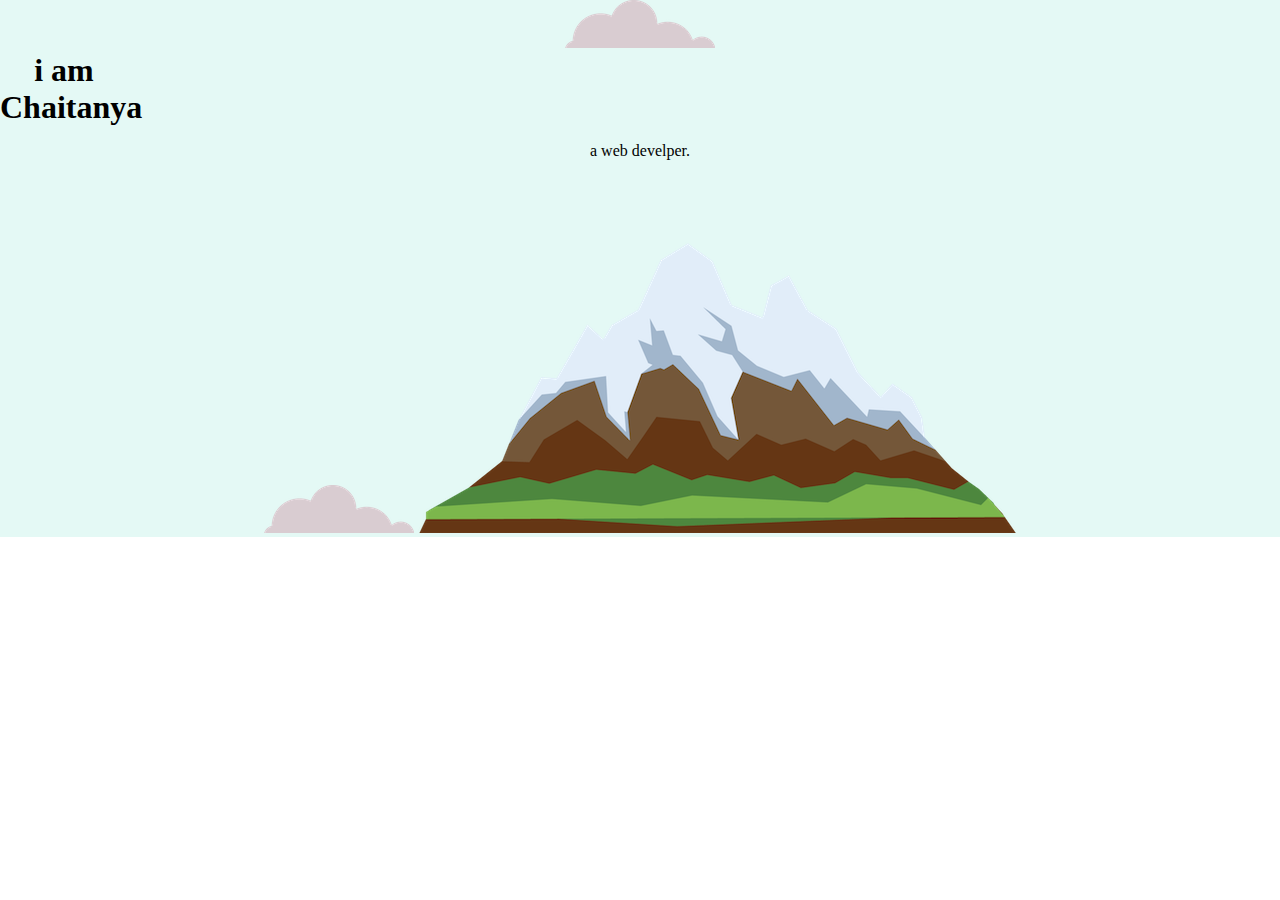
<file: css-my styles/index.html>
<!DOCTYPE html>
<html lang="en">
<head>
    <meta charset="UTF-8">
    <meta http-equiv="X-UA-Compatible" content="IE=edge">
    <meta name="viewport" content="width=device-width, initial-scale=1.0">
    <title>Digumarthi Chaitanya</title>
    <link rel="stylesheet" href="./style.css">
    <link rel="icon" href="favicon.ico">
</head>
<body>
    <div class="firstdiv">
        <img src="images/cloud.png" alt="cloud">
    <h1>i am Chaitanya</h1>
    <p>a web develper.</p>
<img src="images/cloud.png" alt="cloud">
<img src="images/mountain.png" alt="mountain">

</div>
<div class="seconddiv">


</div>
<div class="thirddiv">


</div>

</body>
</html>
</file>
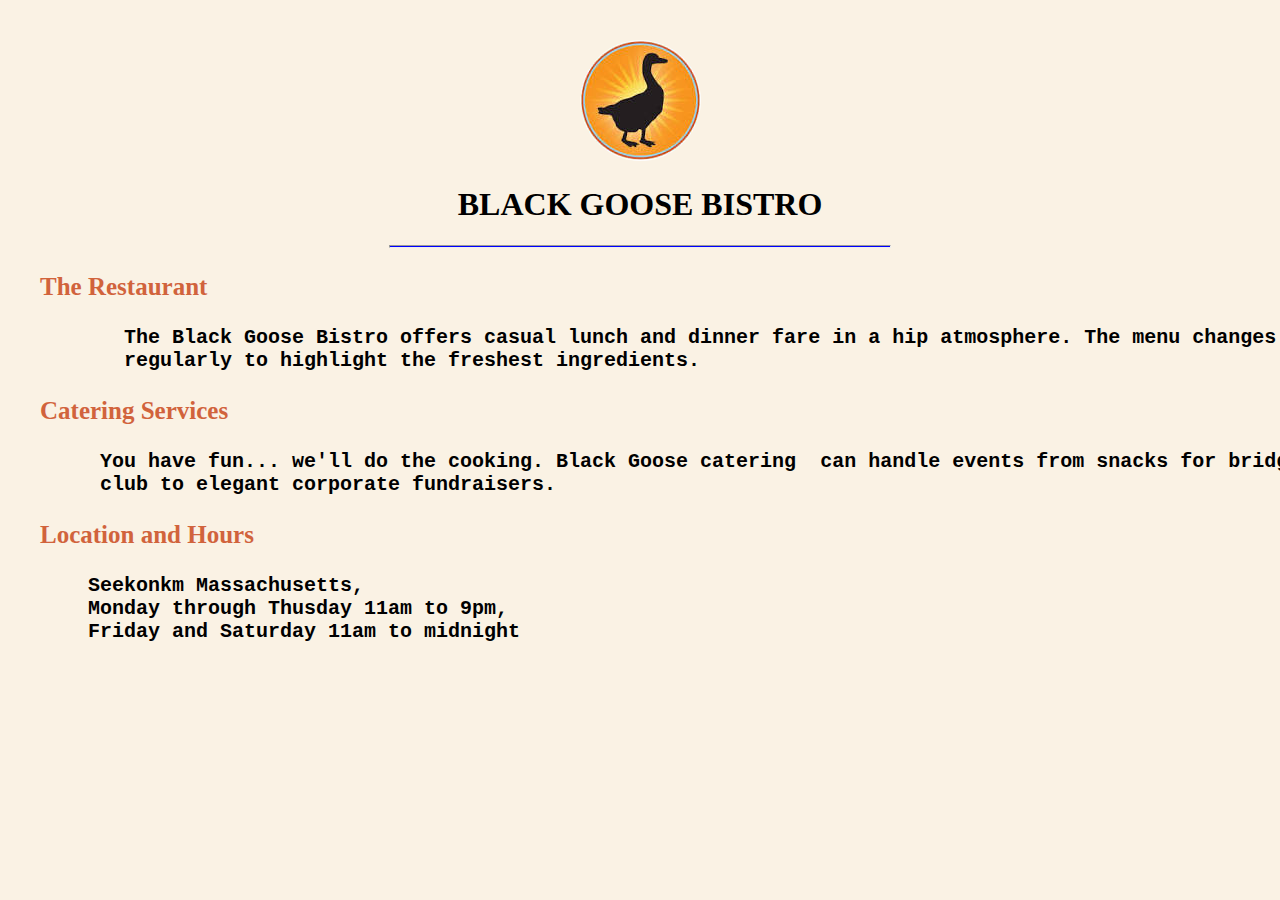
<file: first assinment/index.html>
<!DOCTYPE html>
<html lang="en">
<head>
    <meta charset="UTF-8">
    <meta http-equiv="X-UA-Compatible" content="IE=edge">
    <meta name="viewport" content="width=device-width, initial-scale=1.0">
    <title>black goose bistro</title>
    <link rel="stylesheet" href="style.css">
</head>
<body>
   <center>  <img src="bistro.jpg" alt="bistro"> </center>
   <center><h1>BLACK GOOSE BISTRO</h1> </center>
   <hr>
<h3>The Restaurant</h3>
<pre>       The Black Goose Bistro offers casual lunch and dinner fare in a hip atmosphere. The menu changes 
       regularly to highlight the freshest ingredients.
</pre>
<h3>Catering Services</h3>
<pre>     You have fun... we'll do the cooking. Black Goose catering  can handle events from snacks for bridge 
     club to elegant corporate fundraisers.
</pre>
<h3>Location and Hours</h3>
<pre>    Seekonkm Massachusetts,
    Monday through Thusday 11am to 9pm,
    Friday and Saturday 11am to midnight
</pre>
</body>
</html>
</file>
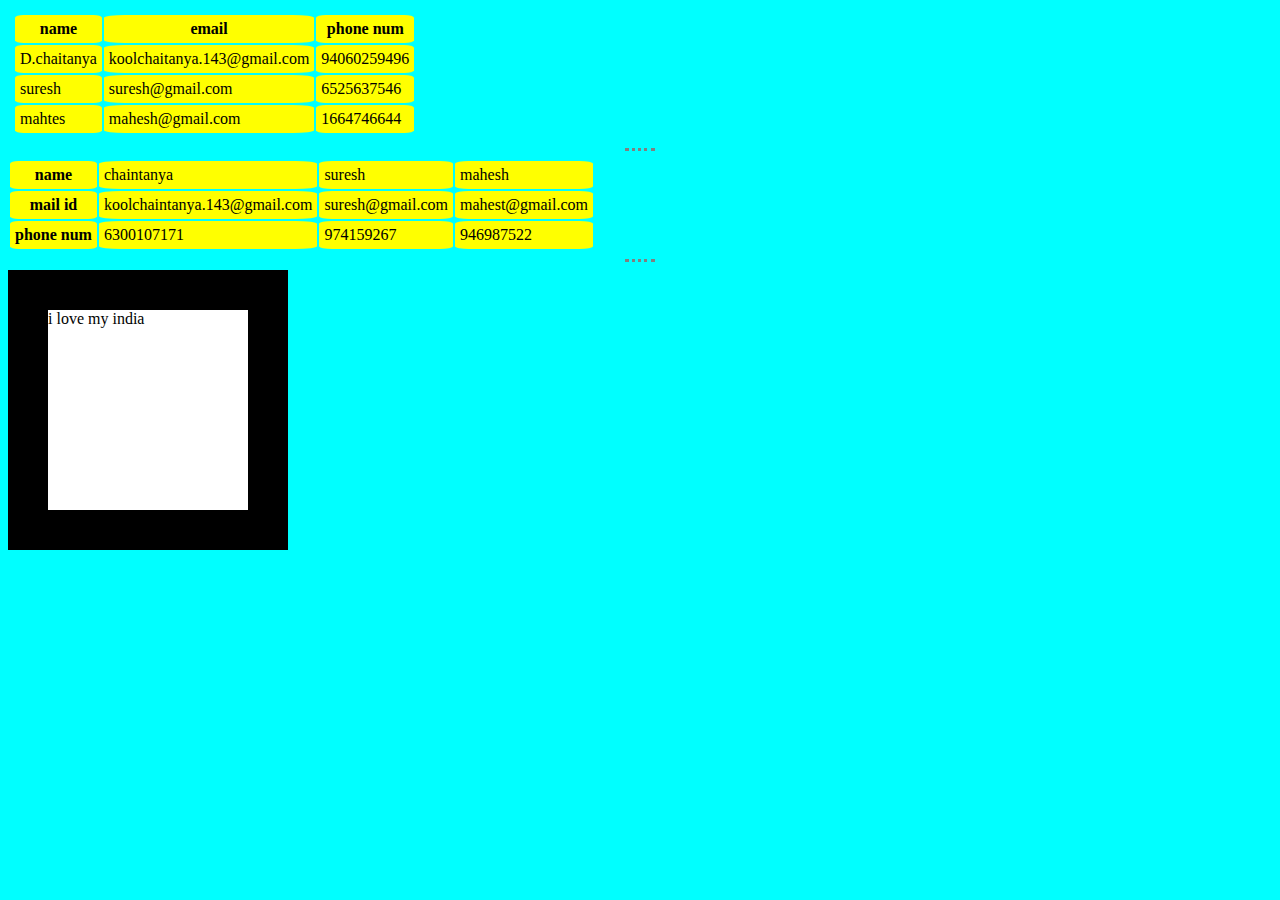
<file: table.praktis/index.html>
<!DOCTYPE html>
<html lang="en">
<head>
    <meta charset="UTF-8">
    <meta http-equiv="X-UA-Compatible" content="IE=edge">
    <meta name="viewport" content="width=device-width, initial-scale=1.0">
    <title>table praktis</title>
    <link rel="stylesheet" href="./style.css">
    <link rel="icon" href="./images/favicon.ico">
</head>
<body>
    <table class="firsh">
<tr>
    <th>name</th>
    <th>email</th>
    <th>phone num</th>
</tr>
<tr>
    <td>D.chaitanya</td>
    <td>koolchaitanya.143@gmail.com</td>
    <td>94060259496</td>
</tr>
<tr>
    <td>suresh</td>
    <td>suresh@gmail.com</td>
    <td>6525637546</td>
</tr>
<tr>
    <td>mahtes</td>
    <td>mahesh@gmail.com</td>
    <td>1664746644</td>
</tr>
    </table>
    <hr>
    <table>
<tr>
    <th>name</th>
    <td>chaintanya</td> 
    <td>suresh</td>
    <td>mahesh</td>
</tr>
<tr>
    <th>mail id</th>
   <td>  koolchaintanya.143@gmail.com</td>
<td>suresh@gmail.com</td>
<td>mahest@gmail.com</td>
</tr>
<tr>
    <th>phone num</th>
    <td>6300107171</td>
    <td>974159267</td>
    <td>946987522</td>
</tr>
    </table>
    <hr>
    <div>
         i love my india
    </div>
</body>
</html>
</file>
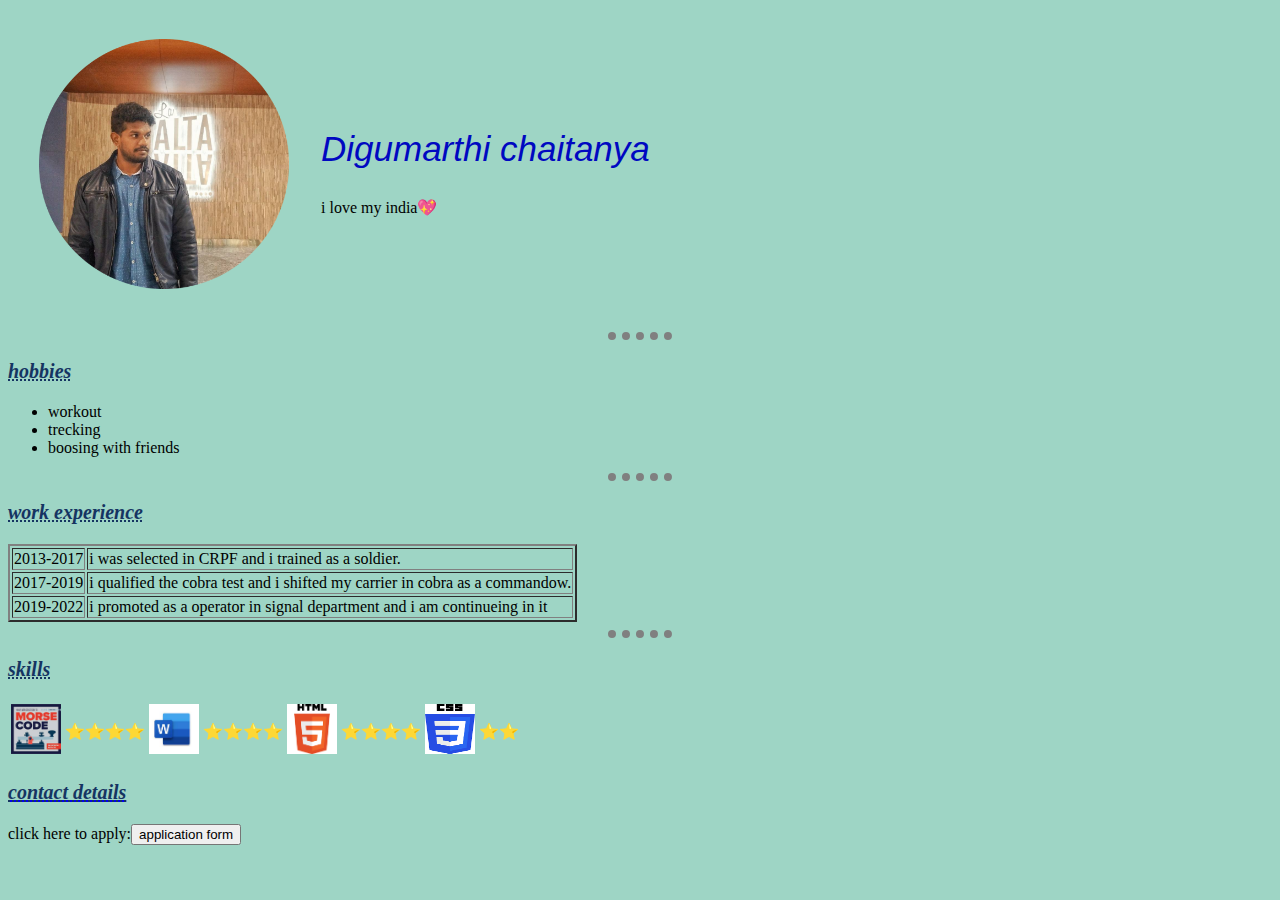
<file: web devekopment praktis/index.html>
<!DOCTYPE html>
<html lang="en">
<head>
    <meta charset="UTF-8">
    <meta http-equiv="X-UA-Compatible" content="IE=edge">
    <meta name="viewport" content="width=device-width, initial-scale=1.0">
    <title>my cv</title>
    <link rel="stylesheet" href="./css/style.css">
</head>
<body>
    <table cellspacing="30px">
<tr>
    <td><img src="./images/chaitanya.png" alt="profile pic" height="250" width="250" ></td>
    <td><h2>Digumarthi chaitanya</h2>
        <p>i love my india💖 </p></td>
</tr>
    </table>
    
<hr >
<h3>hobbies</h3>
<ul>
<li>workout</li>
<li>trecking</li>
<li>boosing with friends</li>
</ul>
<hr>
<h3>work experience</h3>
<table border="2" >
    <tr>
        <td>2013-2017</td>
        <td>i was selected in CRPF and i trained as a soldier.</td>
    </tr>
<tr>
    <td>2017-2019</td>
    <td> i qualified the cobra test and i shifted my carrier in cobra as a commandow.</td>
</tr>
<tr>
    <td>2019-2022</td>
    <td>i promoted as a operator in signal department and i am continueing in it</td>
</tr>
</table>
<hr>
<h3>skills </h3>
<table>
<tr>
    <td><img src="images/morce.jpg" alt="morce"  height="50" width="50" </td>
<td>⭐⭐⭐⭐</td>
<td><img src="images/ms word.jpg" alt="ms word"  height="50" width="50" </td>
<td>⭐⭐⭐⭐</td>
<td><img src="images/html.png" alt="html"  height="50" width="50" </td>
<td>⭐⭐⭐⭐</td>
<td><img src="images/css.png" alt="css"  height="50" width="50" </td>
<td>⭐⭐</td>
</tr>
</table>
<a href="contact details.html" target="_blank"><h3>contact details</h3></a>
  click here to apply:<button onclick="document.location='application form.html'">application form</button>
<br>
















</body>
</html>
</file>
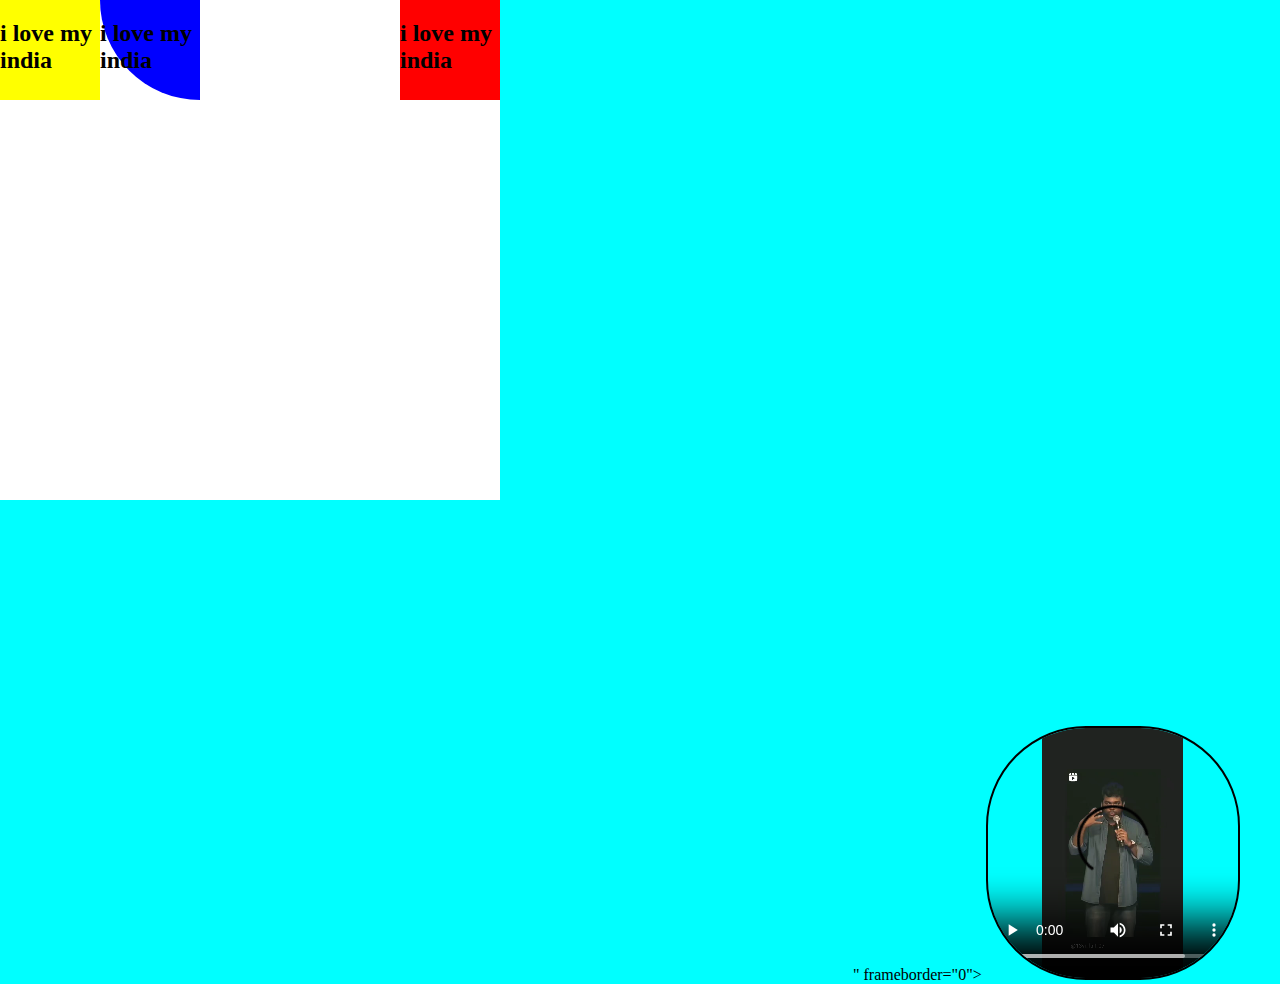
<file: baily praktis/box.html>
<!DOCTYPE html>
<html lang="en">
<head>
    <meta charset="UTF-8">
    <meta http-equiv="X-UA-Compatible" content="IE=edge">
    <meta name="viewport" content="width=device-width, initial-scale=1.0">
    <title>div</title>
    <link rel="stylesheet" href="style.css">
    <link rel="icon" href="./images/favicon.ico">
</head>
<body>
    <div class="container">
>
    <div class="firstdiv" >
        <h2> i love my india </h2>
    </div>
 
    </div>
    <div class="seconddiv">
<h2 class="india"> i love my india</h2>
    </div>
    <div class="thirddiv">
        <h2 class="india"> i love my india</h2>

    </div>
</body>
</html>
<iframe  width="853" height="480" src="https://www.youtube.com/embed/qS54zKrfa5Y" title="3 Years Gap to 25 LPA🔥7 Offers - A Journey of Full Stack Web Developer ✨" frameborder="0" allow="accelerometer; autoplay; clipboard-write; encrypted-media; gyroscope; picture-in-picture" allowfullscreen></iframe>" frameborder="0"></iframe>
<video height="250" width="250" controls>
    <source src="./images/video.mp4" >
</video>
</file>
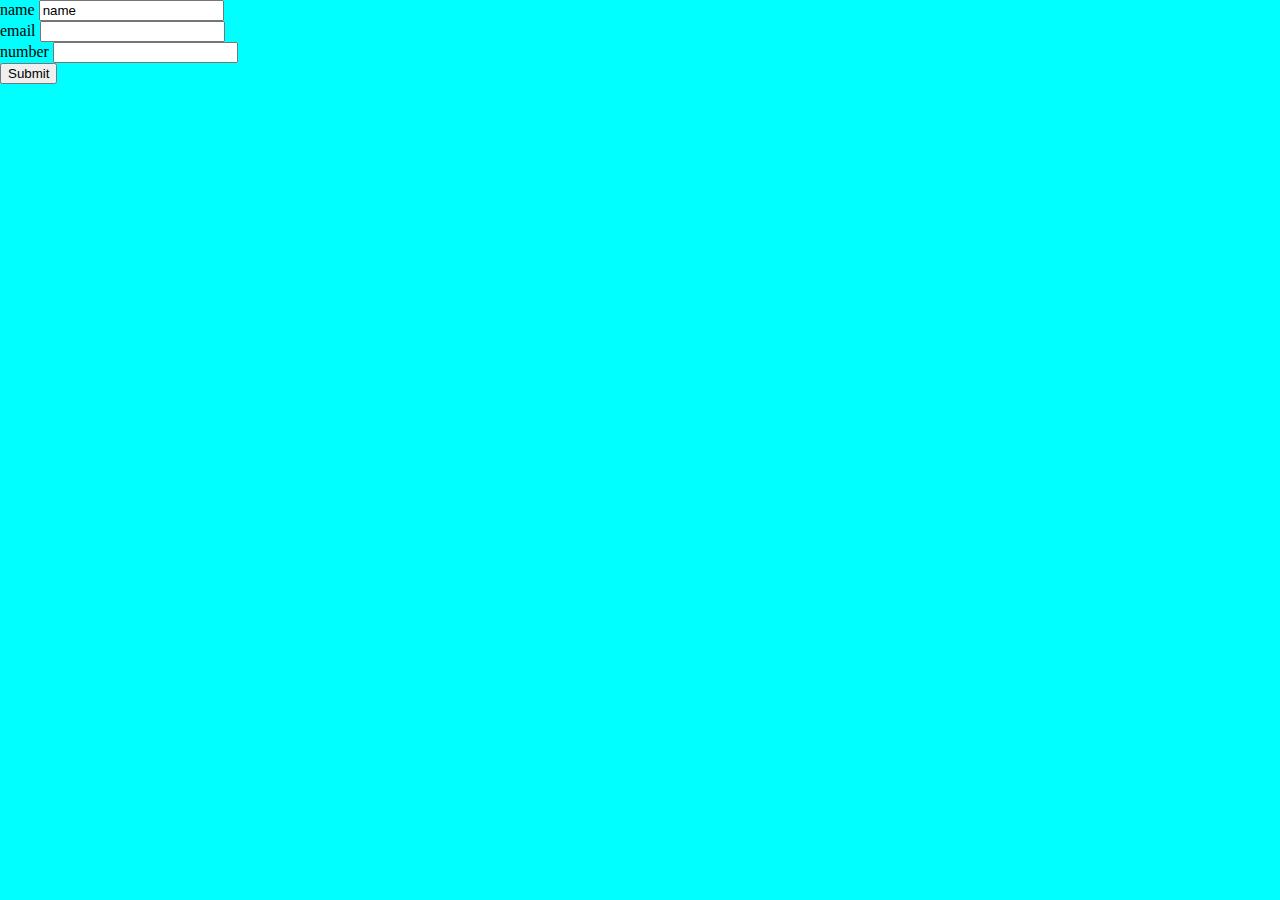
<file: baily praktis/resume.html>
<!DOCTYPE html>
<html lang="en">
<head>
    <meta charset="UTF-8">
    <meta http-equiv="X-UA-Compatible" content="IE=edge">
    <meta name="viewport" content="width=device-width, initial-scale=1.0">
    <title>resume</title>
    <link rel="stylesheet" href="style.css">
    <link rel="icon" href="./images/favicon.ico">

</head>
<body>
    <form >
        <label for="name">name</label>
        <input type="text" id="name" value="name"><br>
<label for="email">email</label>
<input type="email"> <br>
<label for="number">number</label>
<input type="number"><br>
<input type="submit">



    </form>
    
</body>
</html>
</file>
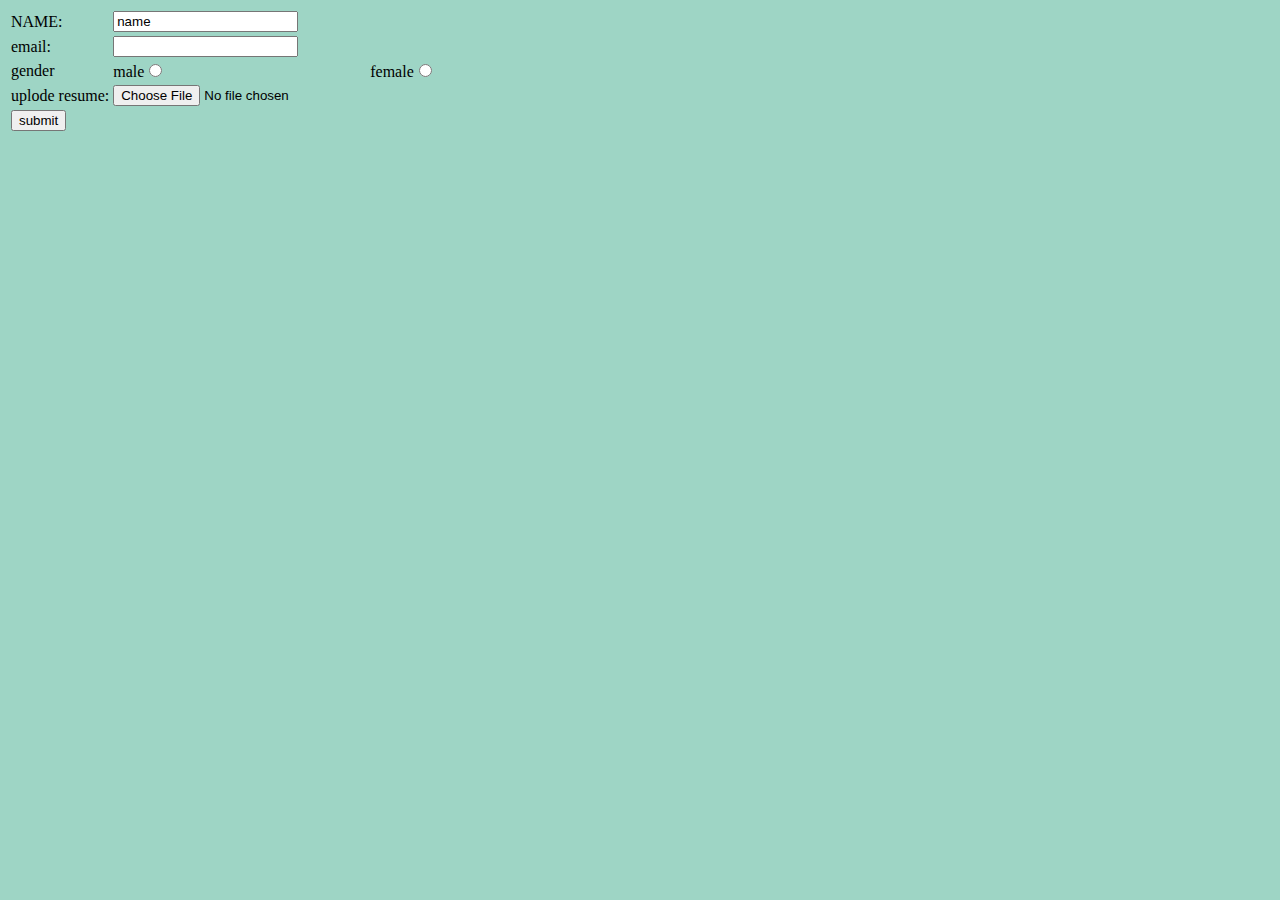
<file: web devekopment praktis/application form.html>
<!DOCTYPE html>
<html lang="en">
<head>
    <meta charset="UTF-8">
    <meta http-equiv="X-UA-Compatible" content="IE=edge">
    <meta name="viewport" content="width=device-width, initial-scale=1.0">
    <title>application form</title>
    <link rel="stylesheet" href="./css/style.css">
</head>
<body>
    <form >
    <table>
        <tr>
            <td><label for="name">NAME:</label></td>
            <td><input type="text" name="" id="name" value="name"></td>
        </tr>
        <tr>
<td><label for="email">email:</label></td>
<td><input type="email" name="" id="email"value=""></td>
        </tr>
        <tr><td><label for="gender">gender</label></td>
<td>male<input type="radio" name="" id="gender"></td>
<td>female<input type="radio" name="" id="gender"></td>
<tr>
    <td><label for="resume"></label>uplode resume:</td>
    <td><input type="file" name="resume" id="resume"></td>
</tr>
<tr>
<td>
    <input type="submit" value="submit">
</td>

</tr>
    </table>

</form>
    
</body>
</html>
</file>
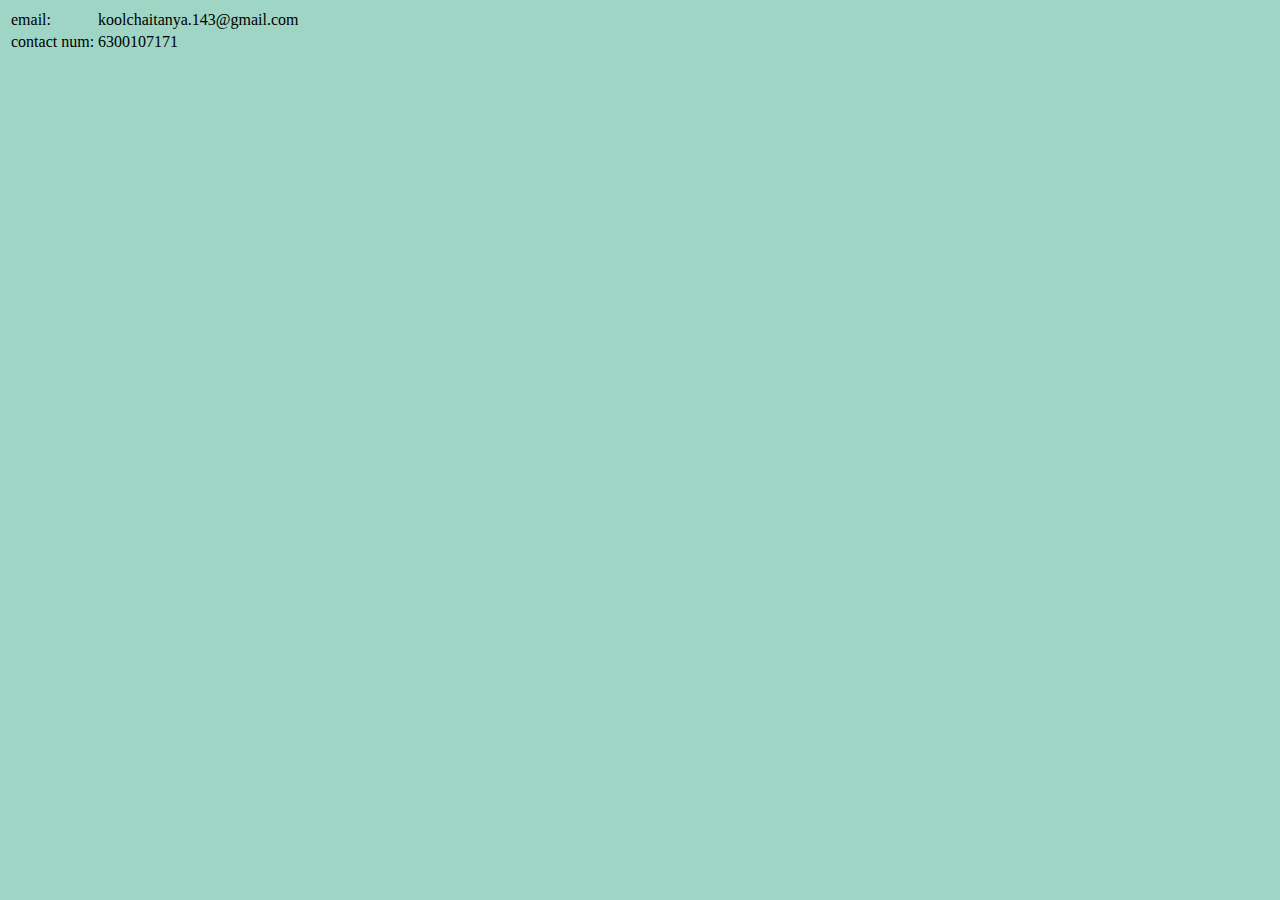
<file: web devekopment praktis/contact details.html>
<!DOCTYPE html>
<html lang="en">
<head>
    <meta charset="UTF-8">
    <meta http-equiv="X-UA-Compatible" content="IE=edge">
    <meta name="viewport" content="width=device-width, initial-scale=1.0">
    <title>contact list</title>
    <link rel="stylesheet" href="./css/style.css">
</head>
<table>
    <tr>
        <td>email:</td>
    <td>koolchaitanya.143@gmail.com</td>
    </tr>
    <tr>
<td>contact num:</td>
<td>6300107171</td>
    </tr>

</table>
<body>
    
</body>
</html>
</file>
<file: css-my styles/style.css>
body{
    margin: 0;
    text-align: center;
}
h1{
    margin: 0;
    width: 10%;
}
.firstdiv{
    background-color: #e4f9f5;
}
</file>
<file: first assinment/style.css>
body{
    background-color:  #faf2e4;
    margin: 40px;
}

hr{
    height: 1px;
  width: 500px;
background-color: blue ;
}
img{
    border-radius: 100%;  
}
h3{
    color:  #d1633c ;
    font-size: 25px;
}
pre{
    font-size: 20px;
    font-weight: 900;
}
</file>
<file: table.praktis/style.css>
body{
    background-color: aqua;
}

.firsh, tr,th,td{
   
  
padding: 5px;
border-color: tomato;
border-radius: 10%;
}

th, td{
    background-color: yellow;
    cellspacing; 5px;
}
hr{
   width: 30px; 
border-width: 5px;
border: none;
border-color: grey;
border-style: none;
border-top-style: dotted;
}
div{
background-color: white;
 height: 200px;
 width: 200px;
 margin: 0;
 border: 40px solid black;

 text-align: start;
   
    

}
</file>
<file: web devekopment praktis/css/style.css>
body{
background-color: #9ED5C5;
}
h2{
    color: #0008C1;
    font-size: 35px;
    font-weight: lighter;
    font-style: italic;
    font-family: 'Gill Sans', 'Gill Sans MT', Calibri, 'Trebuchet MS', sans-serif;   
}
h3{
    color: #153462;
    font-size: 20px;
   text-decoration: dotted;
text-decoration-line: underline;  
font-style: italic; 
}
hr{
   
 border-color: grey;
border-style: none;
width: 5%;
border-width: 8px;
border-top-style: dotted;
}
</file>
<file: baily praktis/style.css>
body{
    background-color: aqua;
    border: 0;
    margin: 0;
   
}
p:hover{
    background-color: whitesmoke;
}


.profilepic:hover{
background-color: yellow;
}


.hor{
    height: 2px; 
    color: red;
    background-color: brown;
}

.second td,th{
    background-color: yellow;

border-radius: 50px;
padding: 10px;

}
video{
    border-radius: 100px;
    border: 2px solid black;
}

.firstdiv{
height: 100px;
width: 100px;
background-color:red;
display: inline-block;
position: absolute;
right: 0;

}

.seconddiv{ 
    height: 100px;
    width: 100px;
    background-color:blue;
    display: inline-block;
    position: absolute;
    top: 0; 
    left: 100px;
    border-bottom-left-radius: 100px;
}

 .thirddiv{
    height: 100px;
    width: 100px;
background-color:yellow;
display: inline-block;
position: absolute;
top: 0;

 }

.container{
    position: relative;
    width: 500px;
    height: 500px;
    background-color: white;

}
</file>
